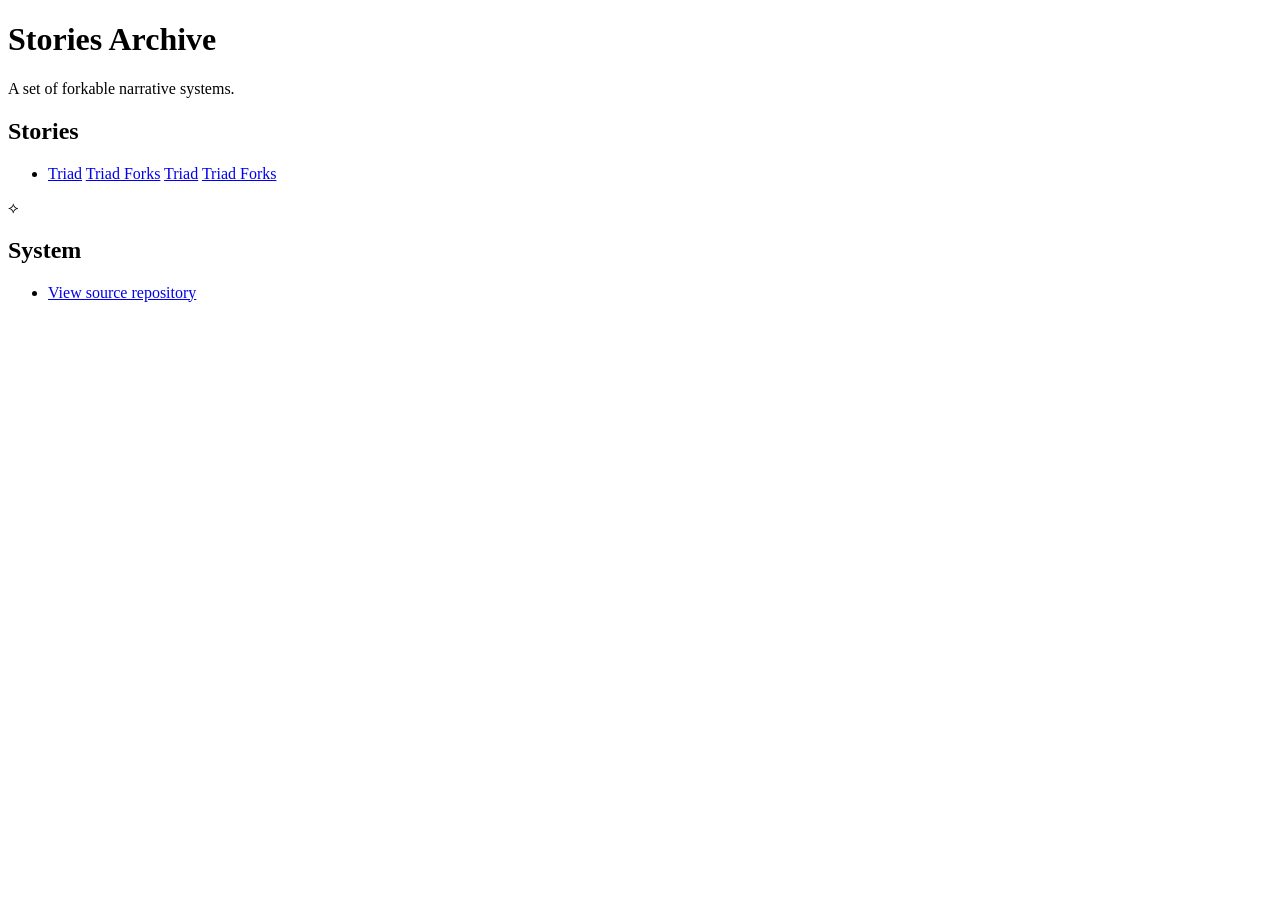
<file: index.html>
<!DOCTYPE html>
<html lang="en">
<head>
  <meta charset="UTF-8">
  <title>Stories Archive</title>
  <link rel="stylesheet" href="style.css">
</head>

<body>

<div class="page">

  <header class="header">
    <h1>Stories Archive</h1>
    <p class="subtitle">
      A set of forkable narrative systems.
    </p>
  </header>

  <main class="story">

    <h2>Stories</h2>

    <ul class="story-list">

      <li>
        <a href="triad.html">Triad</a>
        <a class="small-link" href="triad-forks.html">Triad Forks</a>
        
        <a href="apocalypse.html">Triad</a>
        <a class="small-link" href="apocalypse-forks.html">Triad Forks</a>
      </li>

    </ul>

    <div class="break">⟡</div>

    <h2>System</h2>

    <ul class="story-list">
      <li>
        <a href="https://github.com/toldtogetherbook/stories">
          View source repository
        </a>
      </li>
    </ul>

  </main>

</div>

</body>
</html>
</file>
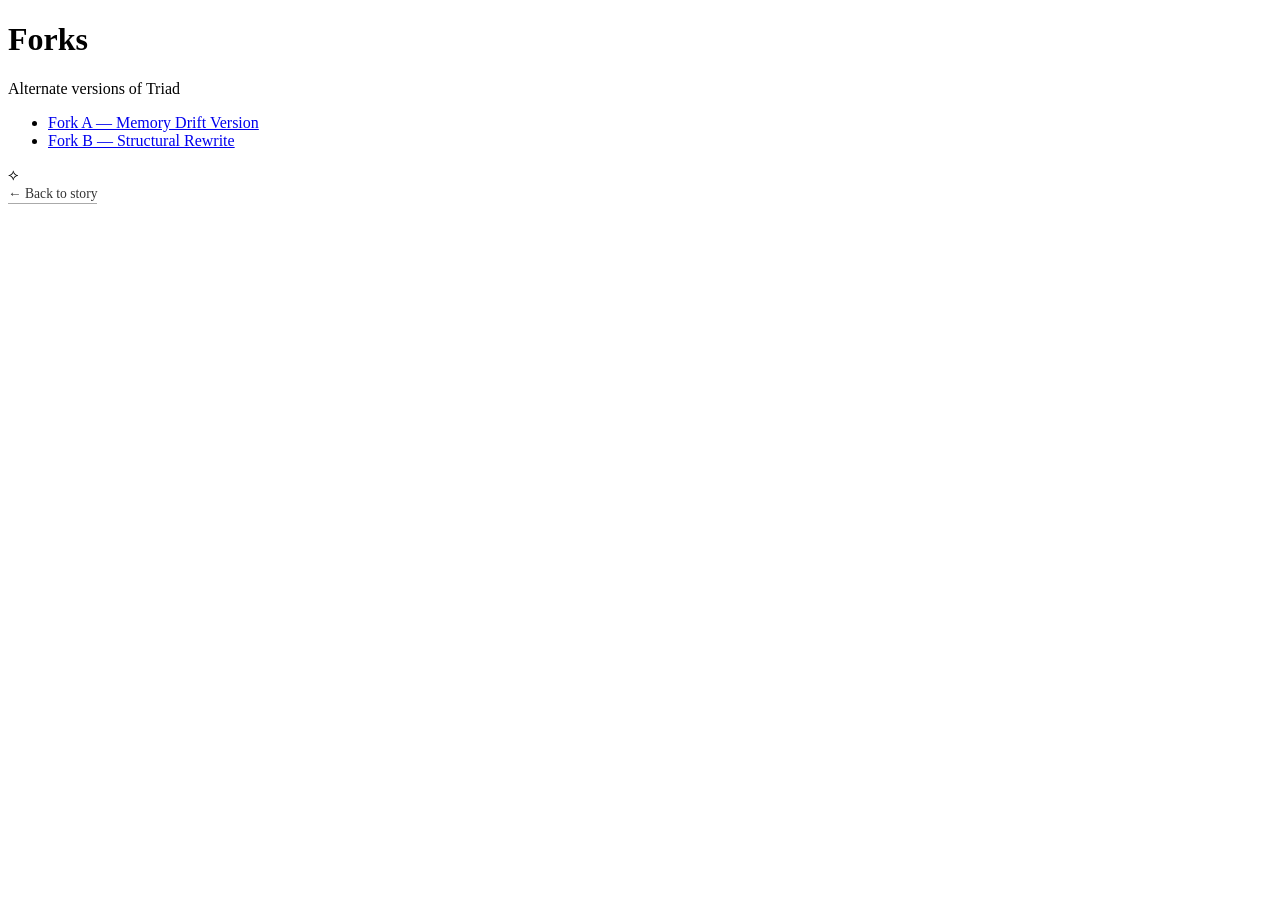
<file: triad-forks.html>
<!DOCTYPE html>
<html lang="en">
<head>
  <meta charset="UTF-8">
  <title>Triad — Forks</title>
  <link rel="stylesheet" href="style.css">
</head>

<body>

<div class="page">

  <header class="header">
    <h1>Forks</h1>
    <p class="subtitle">Alternate versions of Triad</p>
  </header>

  <main class="story">

    <ul class="story-list">

      <li>
        <a href="https://github.com/example/fork-1" target="_blank">
          Fork A — Memory Drift Version
        </a>
      </li>

      <li>
        <a href="https://github.com/example/fork-2" target="_blank">
          Fork B — Structural Rewrite
        </a>
      </li>

    </ul>

    <div class="break">⟡</div>

    <a class="small-button" href="triad.html">
      ← Back to story
    </a>

  </main>

</div>

</body>
</html>
</file>
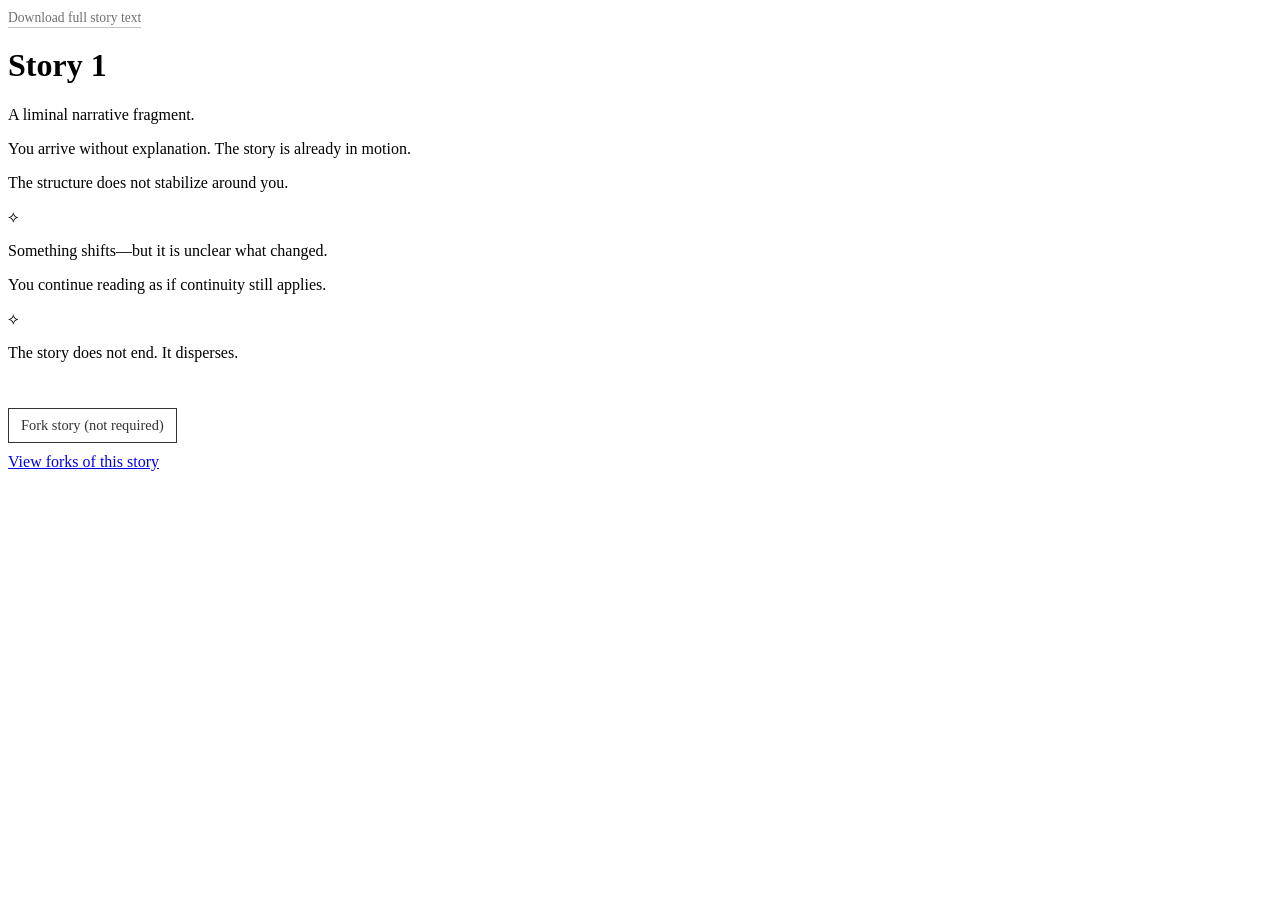
<file: triad.html>
<!DOCTYPE html>
<html lang="en">
<head>
  <meta charset="UTF-8">
  <title>Story 1</title>
  <link rel="stylesheet" href="style.css">
</head>

<body>

<div class="page">

  <div class="top-bar">
    <a class="small-button" href="triad.txt" download>
      Download full story text
    </a>
  </div>

  <header class="header">
    <h1>Story 1</h1>
    <p class="subtitle">A liminal narrative fragment.</p>
  </header>

  <main class="story">

    <p class="scene">
      You arrive without explanation. The story is already in motion.
    </p>

    <p>
      The structure does not stabilize around you.
    </p>

    <div class="break">⟡</div>

    <p class="scene">
      Something shifts—but it is unclear what changed.
    </p>

    <p>
      You continue reading as if continuity still applies.
    </p>

    <div class="break">⟡</div>

    <p>
      The story does not end. It disperses.
    </p>

  </main>

  <footer class="footer">

    <a class="fork-button"
       href="https://github.com/toldtogetherbook/stories"
       target="_blank">
      Fork story (not required)
    </a>

    <div style="margin-top:10px;">
      <a class="small-link" href="triad-forks.html">
        View forks of this story
      </a>
    </div>

  </footer>

</div>

</body>
</html>
</file>
<file: style.css>
.top-bar {
  margin-bottom: 20px;
  opacity: 0.7;
}

.small-button {
  font-size: 0.85em;
  text-decoration: none;
  color: #333;
  border-bottom: 1px solid #aaa;
  padding-bottom: 2px;
}

.small-button:hover {
  opacity: 1;
}

.fork-button {
  display: inline-block;
  margin-top: 30px;
  font-size: 0.9em;
  text-decoration: none;
  color: #333;
  border: 1px solid #333;
  padding: 8px 12px;
  transition: 0.2s;
}

.fork-button:hover {
  background: #333;
  color: white;
}
</file>
